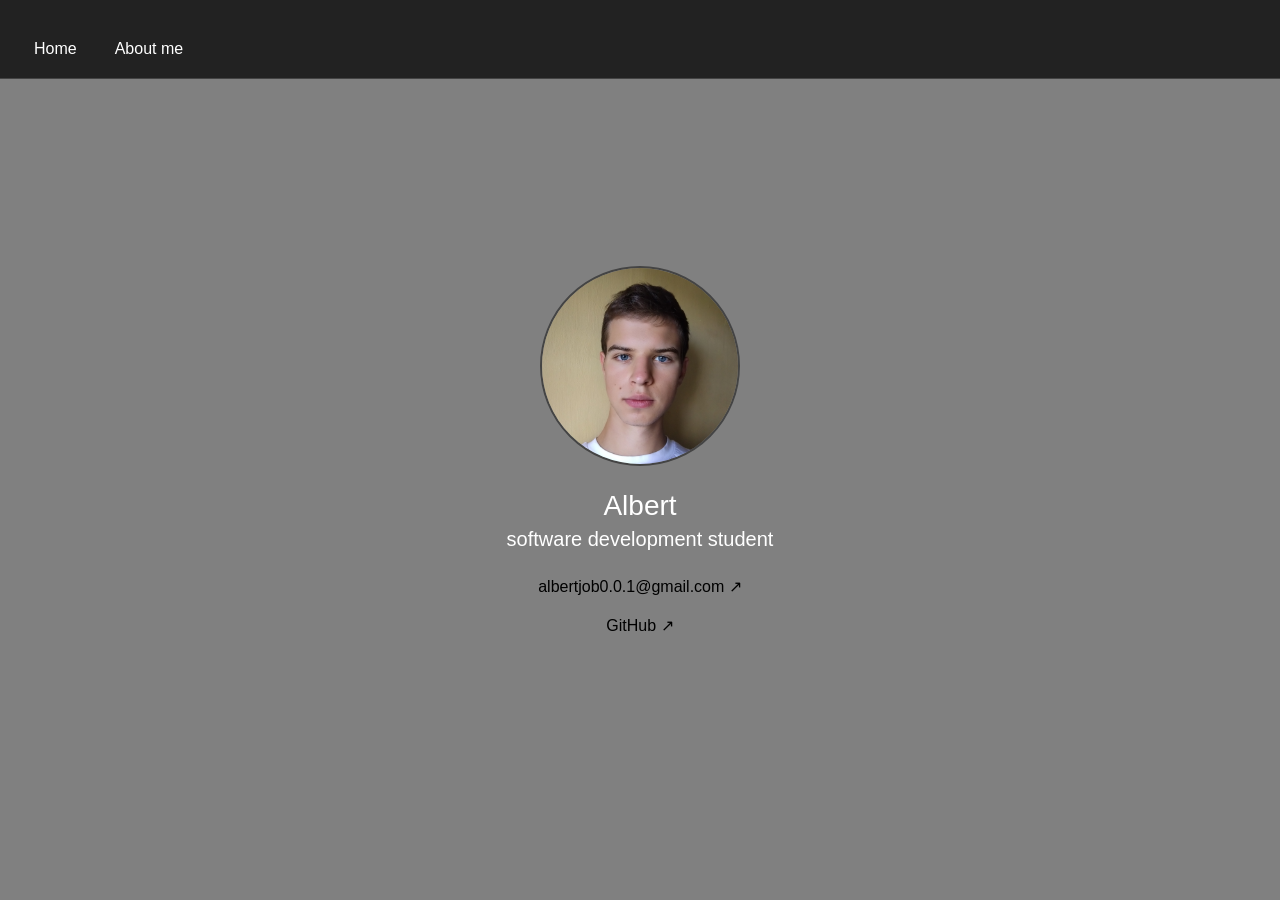
<file: index.html>
<!DOCTYPE html>
<html lang="en">
<head>
    <meta charset="UTF-8">
    <meta name="viewport" content="width=device-width, initial-scale=1.0">
    <title>Albert Drobakha</title>
    <link rel="stylesheet" href="style.css">
</head>
<body>
    <header class="top-bar"> 
    <a href="index.html">Home</a>
     <a href="aboutMe.html">About me</a> 
    </header>


<div class="profile"> 
    <img src="DSC_2213.JPG" alt="My photo" class="photo"> 
    <h1>Albert</h1> <p>software development student</p> 
    <p id="p2"> 
        <a href="mailto:albertjob0.0.1@gmail.com"> albertjob0.0.1@gmail.com ↗ </a> 
    </p> 
    <a href="https://github.com/albertdrobakha-eng"> GitHub ↗ </a> 
</div>
</body>
</html>
</file>
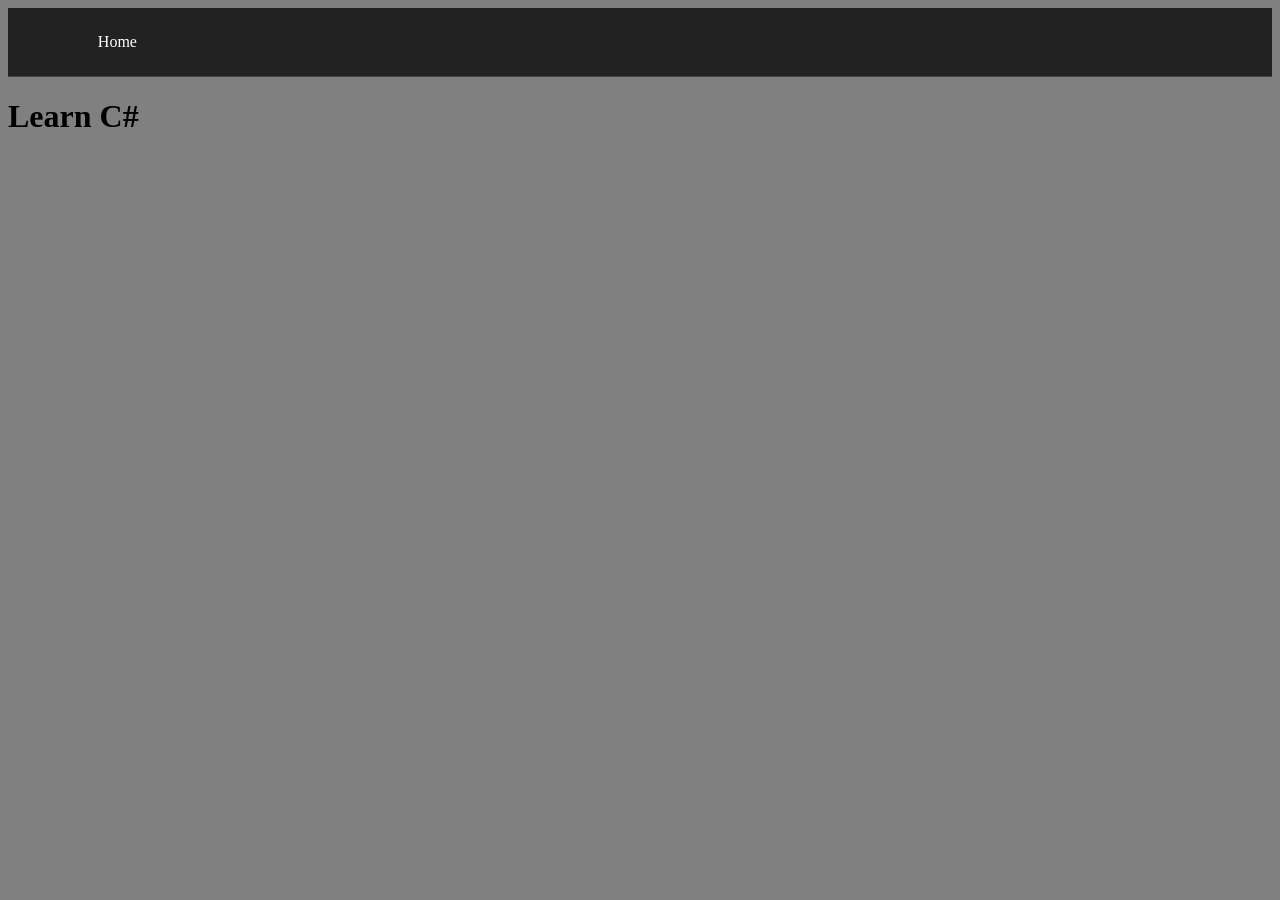
<file: aboutMe.html>
<!DOCTYPE html>
<html lang="en">
<head>
    <meta charset="UTF-8">
    <meta name="viewport" content="width=device-width, initial-scale=1.0">
    <title>Document</title>
</head>
<body>

<style>
body {
    background: gray;
}

.top-bar { 
        display: flex; 
        gap: 10px; 
        align-items: center; 
        padding: 15px 6%; 
        background: #222; 
        border-bottom: 1px solid #444; 
} 
.top-bar a { 
    color: white; 
    text-decoration: none; 
    padding: 10px 14px; 
    border-radius: 5px; 
} 
.top-bar a:hover { 
    background: #383838; 
    color: white; 
}


</style>


<header class="top-bar"> 
    <a href="index.html">Home</a>  
</header>

    <h1>Learn C# </h1>
</body>
</html>
</file>
<file: style.css>
* {
     margin: 0;
     padding: 0;
      box-sizing: border-box; 
}
 body { 
    background: gray; 
    color: white;
    font-family: Arial, sans-serif; 
    min-height: 100vh; 
    display: flex; 
    justify-content: center; 
    align-items: center; 
}


.top-bar {
    position: absolute;
    top: 0;
    left: 0;
    width: 100%;
    box-sizing: border-box;

    display: flex;
    gap: 10px;
    align-items: center;

    padding: 12px 20px;
    background: #222;
    border-bottom: 1px solid #444;
}

.top-bar a {
    color: white;
    text-decoration: none;
    padding: 8px 14px;
    border-radius: 4px;
}

.top-bar a:hover {
    background: #444;
}





 .profile {
     text-align: center; 
} 
.photo {
     width: 200px; 
     height: 200px; 
     object-fit: cover; 
     border-radius: 50%; 
     border: 2px solid #444; 
     transition: transform 0.3s ease; 
     transform-origin: center; 
}
 .photo:hover { 
    transform: scale(1.2);
}
 h1 { 
    margin-top: 20px; 
    font-size: 28px; 
    font-weight: 500; 
}
 p {
    margin-top: 6px; 
    color: white; 
    font-size: 20px; 
} 
#p2 {
    color: white;
    font-size: 16px;
}
a { 
    color: black; 
    text-decoration: none; 
    display: inline-block;
    margin-top: 20px; 
    transition: color 0.2s; 
} 
a:hover { 
    color: white; 
}
</file>
